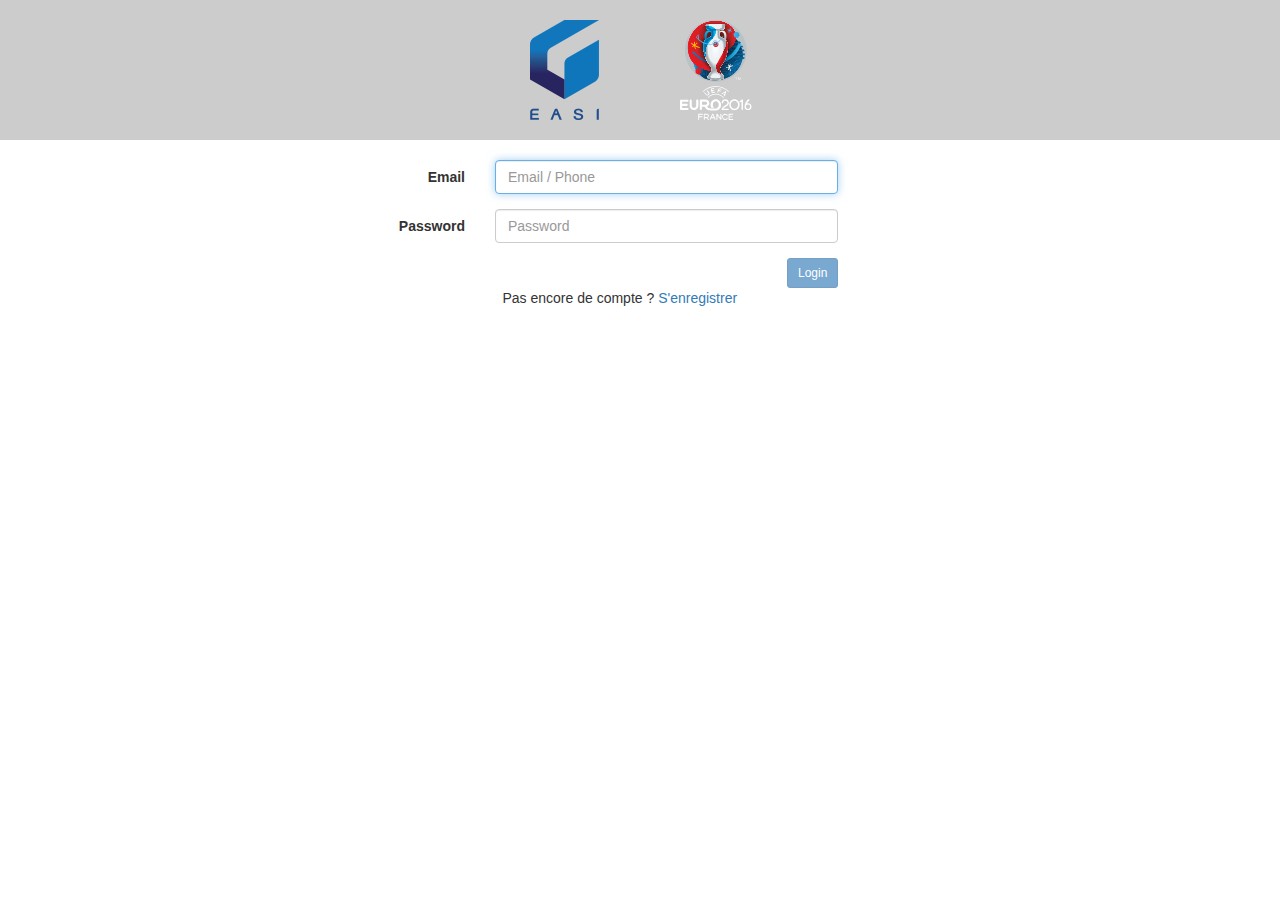
<file: index.html>
<!DOCTYPE html>
<html lang="en" ng-app="eurobetApp">
<head>
    <meta charset="UTF-8">
    <title>Foot</title>
    <link rel="stylesheet" href="css/bootstrap.min.css">
    <link rel="stylesheet" href="node_modules/angularjs-toaster/toaster.min.css">
    <link rel="stylesheet" href="css/app.css">
</head>
<body>
    <div class="row" id="header">
        <div class="center-block" id="logos">
            <img src="img/logo-easi.png"/><img src="img/logo.svg" height="100" class=""/>
        </div>
    </div>
    <div data-ng-view="" id="ng-view"></div>
    <toaster-container toaster-options="{'time-out': 3000}"></toaster-container>
    <!-- load scripts -->
    <script src="node_modules/jquery/dist/jquery.min.js"></script>
    <script src="js/bootstrap.min.js"></script>
    <script src="node_modules/highcharts/highcharts.js"></script>
    <script src="node_modules/angular/angular.min.js"></script>
    <script src="node_modules/angular-route/angular-route.min.js"></script>
    <script src="node_modules/angularjs-toaster/toaster.min.js"></script>
    <script src="app/app.js"></script>
    <script src="app/services/data.js"></script>
    <script src="app/directives/form.js"></script>
    <script src="app/controller/consultController.js"></script>
    <script src="app/controller/authController.js"></script>
</body>
</html>
</file>
<file: css/app.css>
.flag {}
#chart,#chartTop {width:580px;}
#header {background:#ccc;margin-bottom:20px;}
#logos {width:250px;margin:20px auto;}
#logos img:nth-child(1) {margin:0 65px 0 0;}
.affix {position: fixed;top: 20px;}
.odds {
    border-radius: 2px;
    width: 34px;
    margin-top: 5px;
    color: #FFF;
    background-color: #1d76bc;
    text-align: center;
    display: inline-block;
}
.nav.teams {
	padding-left: 20px;
}
.bet {color:#1d76bc;}
</file>
<file: node_modules/angularjs-toaster/toaster.min.css>
/*!
 * Toastr
 * Version 2.0.1
 * Copyright 2012 John Papa and Hans Fjallemark.
 * All Rights Reserved.
 * Use, reproduction, distribution, and modification of this code is subject to the terms and
 * conditions of the MIT license, available at http://www.opensource.org/licenses/mit-license.php
 *
 * Author: John Papa and Hans Fjallemark
 * Project: https://github.com/CodeSeven/toastr
 */
.toast-title{font-weight:700}.toast-message{-ms-word-wrap:break-word;word-wrap:break-word}.toast-message a,.toast-message label{color:#fff}.toast-message a:hover{color:#ccc;text-decoration:none}.toast-close-button{position:relative;right:-.3em;top:-.3em;float:right;font-size:20px;font-weight:700;color:#fff;-webkit-text-shadow:0 1px 0 #fff;text-shadow:0 1px 0 #fff;opacity:.8;-ms-filter:progid:DXImageTransform.Microsoft.Alpha(Opacity=80);filter:alpha(opacity=80)}.toast-close-button:focus,.toast-close-button:hover{color:#000;text-decoration:none;cursor:pointer;opacity:.4;-ms-filter:progid:DXImageTransform.Microsoft.Alpha(Opacity=40);filter:alpha(opacity=40)}button.toast-close-button{padding:0;cursor:pointer;background:0 0;border:0;-webkit-appearance:none}.toast-top-full-width{top:0;right:0;width:100%}.toast-bottom-full-width{bottom:0;right:0;width:100%}.toast-top-left{top:12px;left:12px}.toast-top-center{top:12px}.toast-top-right{top:12px;right:12px}.toast-bottom-right{right:12px;bottom:12px}.toast-bottom-center{bottom:12px}.toast-bottom-left{bottom:12px;left:12px}.toast-center{top:45%}#toast-container{position:fixed;z-index:999999;pointer-events:auto;}#toast-container.toast-bottom-center,#toast-container.toast-center,#toast-container.toast-top-center{width:100%;pointer-events:none}#toast-container.toast-bottom-center>div,#toast-container.toast-center>div,#toast-container.toast-top-center>div{margin:auto;pointer-events:auto}#toast-container.toast-bottom-center>button,#toast-container.toast-center>button,#toast-container.toast-top-cente>button{pointer-events:auto}#toast-container *{-moz-box-sizing:border-box;-webkit-box-sizing:border-box;box-sizing:border-box}#toast-container>div{margin:0 0 6px;padding:15px 15px 15px 50px;width:300px;-moz-border-radius:3px;-webkit-border-radius:3px;border-radius:3px;background-position:15px center;background-repeat:no-repeat;-moz-box-shadow:0 0 12px #999;-webkit-box-shadow:0 0 12px #999;box-shadow:0 0 12px #999;color:#fff;opacity:.8;-ms-filter:progid:DXImageTransform.Microsoft.Alpha(Opacity=80);filter:alpha(opacity=80)}#toast-container>:hover{-moz-box-shadow:0 0 12px #000;-webkit-box-shadow:0 0 12px #000;box-shadow:0 0 12px #000;opacity:1;-ms-filter:progid:DXImageTransform.Microsoft.Alpha(Opacity=100);filter:alpha(opacity=100);cursor:pointer}#toast-container>.toast-info{background-image:url([data-uri])!important}#toast-container>.toast-wait{background-image:url([data-uri])!important}#toast-container>.toast-error{background-image:url([data-uri])!important}#toast-container>.toast-success{background-image:url([data-uri])!important}#toast-container>.toast-warning{background-image:url([data-uri])!important}#toast-container.toast-bottom-full-width>div,#toast-container.toast-top-full-width>div{width:96%;margin:auto}.toast{background-color:#030303}.toast-success{background-color:#51a351}.toast-error{background-color:#bd362f}.toast-info,.toast-wait{background-color:#2f96b4}.toast-warning{background-color:#f89406}@media all and (max-width:240px){#toast-container>div{padding:8px 8px 8px 50px;width:11em}#toast-container .toast-close-button{right:-.2em;top:-.2em}}@media all and (min-width:241px) and (max-width:480px){#toast-container>div{padding:8px 8px 8px 50px;width:18em}#toast-container .toast-close-button{right:-.2em;top:-.2em}}@media all and (min-width:481px) and (max-width:768px){#toast-container>div{padding:15px 15px 15px 50px;width:25em}}:not(.no-enter)#toast-container>div.ng-enter,:not(.no-leave)#toast-container>div.ng-leave{-webkit-transition:1000ms cubic-bezier(.25,.25,.75,.75) all;-moz-transition:1000ms cubic-bezier(.25,.25,.75,.75) all;-ms-transition:1000ms cubic-bezier(.25,.25,.75,.75) all;-o-transition:1000ms cubic-bezier(.25,.25,.75,.75) all;transition:1000ms cubic-bezier(.25,.25,.75,.75) all}:not(.no-enter)#toast-container>div.ng-enter.ng-enter-active,:not(.no-leave)#toast-container>div.ng-leave{opacity:.8}:not(.no-enter)#toast-container>div.ng-enter,:not(.no-leave)#toast-container>div.ng-leave.ng-leave-active{opacity:0}
</file>
